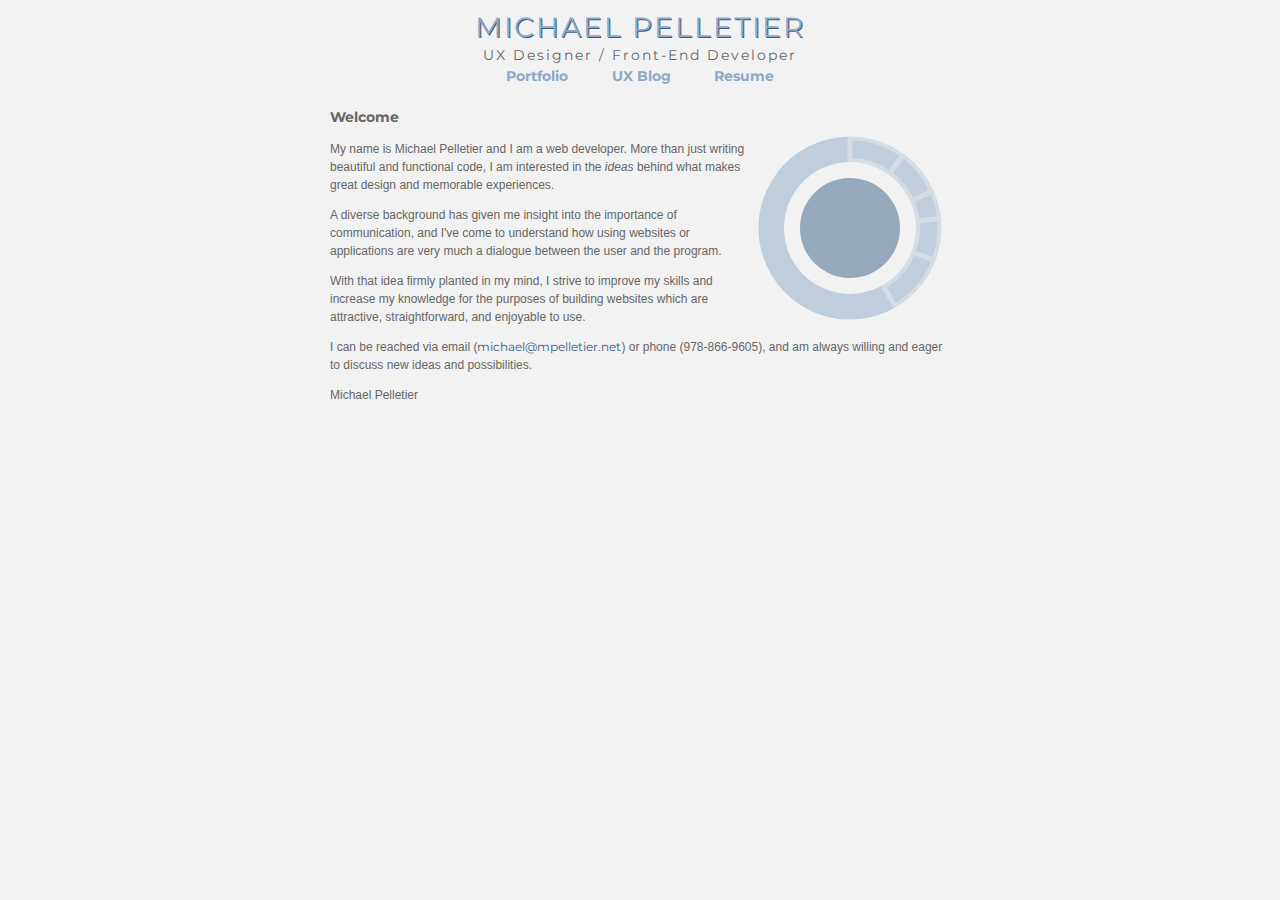
<file: index.html>
<!DOCTYPE html PUBLIC "-//W3C//DTD XHTML 1.0 Strict//EN" "http://www.w3.org/TR/xhtml1/DTD/xhtml1-strict.dtd">
<html xmlns="http://www.w3.org/1999/xhtml" ng-app="portfolio_app">
  <head>
    <meta name="keywords" content="" />
    <meta name="description" content="" />
    <meta http-equiv="content-type" content="text/html; charset=utf-8" />

    <script type="text/javascript" src="lib/jquery-2.1.0.min.js"></script>
    <script type="text/javascript" src="lib/angular.min.js"></script>

    <title>Portfolio of Michael Pelletier</title>
   
    <link href="css/base.css" rel="stylesheet" type="text/css" media="screen" />
    <link href="css/blog.css" rel="stylesheet" type="text/css" media="screen" />
    <link href="css/portfolio.css" rel="stylesheet" type="text/css" media="screen" />
    <link href="css/resume.css" rel="stylesheet" type="text/css" media="screen" />
  </head>
  <body ng-controller="MainController">

    <div class="fixed-header" ng-show="scrollPercent > 6" ng-cloak>
      <div class="header-inner">
        <div class="logo">
          <a href="#/home" class="mont-header-blue">MPelletier</a>
        </div>
        <div class="current-page">
          <div class="bar"></div>
          <div class="page-title mont-header-dark" ng-bind="title"></div>
        </div>
        <div class="fixed-nav">
          <a href="#/portfolio">Portfolio</a>
          <a href="#/blog">UX Blog</a>
          <a href="#/resume">Resume</a>
        </div>
      </div>
    </div>

    <div id="page-wrapper">
      <div id="header">
        <h1><a href="#/home" class="mont-header-blue header">Michael Pelletier</a></h1>
        <div class="mont-header-dark description">UX Designer / Front-End Developer</div>
        <ul id="navigation">
          <li ng-class="getRoute('portfolio')"><a href="#/portfolio">Portfolio</a></li>
          <li ng-class="getRoute('blog')"><a href="#/blog">UX Blog</a></li>
          <li ng-class="getRoute('resume')"><a href="#/resume">Resume</a></li>
        </ul>
      </div>
      <div id="page-content">
        <div ng-view autoscroll="true"></div>
      </div>
    </div>
    <script type="text/javascript" src="lib/angular-route.min.js"></script>
    <script type="text/javascript" src="lib/angular-resource.min.js"></script>
    <script type="text/javascript" src="lib/angular-sanitize.min.js"></script>
    <script type="text/javascript" src="lib/angular-animate.min.js"></script>
    <script type="text/javascript" src="js/bootstrap.js"></script>
    <script type="text/javascript" src="js/controllers.js"></script>
    <script type="text/javascript" src="js/slideshow.js"></script>
    <script type="text/javascript" src="js/chart.js"></script>

  </body>
</html>
</file>
<file: css/base.css>
@import url(http://fonts.googleapis.com/css?family=Montserrat:400);
@import url(http://fonts.googleapis.com/css?family=Montserrat:700);
@import url(http://fonts.googleapis.com/css?family=Lora:400);
@import url(http://fonts.googleapis.com/css?family=Ubuntu:400);

html {
  font-size: 100%;
  overflow-y: scroll;
  -webkit-text-size-adjust: 100%;
  -ms-text-size-adjust: 100%;
}

body {
  background: #F2F2F2;
  font-size: 14px;
  line-height: 1.5;
  margin: 0;
}

a {
  color: #385D86;
  cursor: pointer;
  font-family: "Montserrat";
  font-weight: normal;
  position: relative;
  text-decoration: none;
}

blockquote {
  border-left: 5px solid #91ADB0;
  font-size: 14px;
  font-style: italic;
  margin: 10px 0px 10px 15px;
  padding: 0px 0px 0px 10px;
}

/* Page Structure */
#page-wrapper {
  margin: 0 auto;
  padding: 10px;
  width: 800px;
}

/* Page Header */
#header {
  margin-bottom: 20px;
  text-align: center;
}

/* Navigation */
#navigation {
  margin: 0px;
  padding: 0px;
}

#navigation li {
  display: inline-block;
  list-style-type: none;
}

#navigation li a {
  color: #8EA8C5;
  display: inline-block;
  font-weight: bold;
  margin: 0px 20px;
}

#navigation li.active a {
  color: #385D86;
}

.hidden_helper {
  display: none;
}


/* =====================================
              FONT STYLES 
   ===================================== */


h1 {
  font-size: 18px;
  font-weight: bold;
  margin: 0px;
  padding: 0px;
}

h2 {
  font-size: 16px;
  font-weight: bold;
  line-height: 16px;
  padding: 10px 0px 0px 0px;
}

h3 {
  font-size: 14px;
  font-weight: bold;
  margin: 0px;
}

.mont-header-dark {
  color: #666666;
  font-family: "Montserrat";
  font-size: 14px;
  font-weight: bold;
}

.mont-header-blue {
  color: #385D86;
  font-family: "Montserrat";
  font-size: 14px;
  font-weight: normal;
}

.content {
  color: #666666;
  font-family: arial, tahoma;
  font-size: 12px;
  font-weight: normal;
}

.lora-snippet {
  color: #666666;
  font-family: "Lora";
  font-size: 14px;
  font-weight: normal;
}

.ital-text {
  color: #999999;
  font-family: arial, tahoma;
  font-size: 12px;
  font-style: italic;
  font-weight: normal;
}

.small {
  font-size: 12px;
}

.header {
  color: #8EA8C5;
  font-size: 28px;
  letter-spacing: 2px;
  line-height: 34px;
  margin: 0px;
  padding: 0px;
  text-shadow: 1px 1px 0px #385D86;
  text-transform: uppercase;
}

.description {
  font-weight: normal;
  letter-spacing: 2px;
}

/* =====================================
              FIXED HEADER 
   ===================================== */

.fixed-header {
  background: #F2F2F2;
  border-bottom: 1px solid #CCC;
  left: 0px;
  position: fixed;
  top: 0px;
  width: 100%;
  z-index: 1000;
  box-shadow: 0 0 10px rgba(0,0,0,0.1)
}

.header-inner {
  height: 30px;
  margin: 0 auto;
  padding: 0px 10px;
  width: 800px;
}

.logo {
  display: inline-block;
  float: left;
  height: 25px;
  padding: 5px 8px 0px 8px;
  vertical-align: top;
}

.current-page {
  border-left: 1px solid #95A7BC;
  border-right: 1px solid #95A7BC;
  display: inline-block;
  position: relative;
  width: 500px;
}

.page-title {
  left: 5px;
  position: absolute;
  top: 5px;
}

.fixed-nav {
  display: inline-block;
  float: right;
  height: 25px;
  padding: 5px 5px 0px 5px;
  vertical-align: top;
  width: 190px;
}

.fixed-nav a {
  font-family: "Montserrat";
  font-size: 12px;
  font-weight: normal;
  margin: 0px 5px; 
}

.bar {
  background-color: #C0CDDB;
  height: 30px;
  opacity: 0.3;
  width: 0px;
}


/* =====================================
            LOADING SPINNER 
   ===================================== */


.loading-spinner {
  margin: 100px auto 0;
  opacity: 0.5;
  text-align: center;
  width: 70px;
}

.loading-spinner > div {
  background-color: #385D86;
  border-radius: 100%;
  display: inline-block;
  height: 18px;
  width: 18px;
  -webkit-animation: bouncedelay 1.4s infinite ease-in-out;
  animation: bouncedelay 1.4s infinite ease-in-out;
  -webkit-animation-fill-mode: both;
  animation-fill-mode: both;
}

.loading-spinner .bounce1 {
  -webkit-animation-delay: -0.32s;
  animation-delay: -0.32s;
}

.loading-spinner .bounce2 {
  -webkit-animation-delay: -0.16s;
  animation-delay: -0.16s;
}

@-webkit-keyframes bouncedelay {
  0%, 80%, 100% { -webkit-transform: scale(0.0) }
  40% { -webkit-transform: scale(1.0) }
}

@keyframes bouncedelay {
  0%, 80%, 100% { 
    transform: scale(0.0);
    -webkit-transform: scale(0.0);
  } 40% { 
    transform: scale(1.0);
    -webkit-transform: scale(1.0);
  }
}


/* =====================================
              IMAGE SLIDER   
   ===================================== */

.nav {
  margin-bottom: 5px;
}

.slider {
  margin: 20px auto;
  display: block;
  position: relative;
  width: 800px;
  height: 450px;
}

.slider.pretty_okc1   { height: 500px; width: 620px; }
.slider.pretty_okc2   { height: 545px; width: 620px; }
.slider.slide_kate    { height: 685px; width: 500px; }
.slider.slide_keenan  { height: 420px; width: 680px; }

.slider.slide_keenan .slide img,
.slider.pretty_okc1 .slide img,
.slider.pretty_okc2 .slide img {
  width: 620px;
}

.focused_project .slider {
  margin-top: 0px;
}

.slider-nav {
  font-weight: normal;
  font-size: 12px;
  margin: 0px 5px;
}

.slider-nav.prev {
  margin-left: 0px;
}

.slider .dot {
  background: #8EA8C5;
  border-radius: 10px;
  display: inline-block;
  height: 8px;
  margin: 6px 3px 0px 3px;
  opacity: 0.5;
  vertical-align: top;
  width: 8px;
}

.slider .dot.current {
  background: #385D86;  
}

.slide {
  position: absolute;
  top:20px;
  left:0;
  box-shadow: 0px 0px 15px #999;
}

.slide-description {
  background: #FFF;
  font-family: "Montserrat";
  font-size: 12px;
  padding: 5px;
}

/* Animations */
.slide.ng-hide-add, .slide.ng-hide-remove {
  -webkit-transition:all linear 0.5s;
  -moz-transition:all linear 0.5s;
  -o-transition:all linear 0.5s;
  transition:all linear 0.5s;
  display:block!important;
}
 
.slide.ng-hide-add.ng-hide-add-active,.slide.ng-hide-remove {
  opacity:0;
}
 
.slide.ng-hide-add,.slide.ng-hide-remove.ng-hide-remove-active {
  opacity:1;
}


/* General Homepage */

.home {
  margin: 0 auto;
  width: 620px;
}

.content.thin {
  width: 415px;
}


/* =====================================
              PIE GRAPH DONUT   
   ===================================== */

.donut {
  float: right;
  height: 200px;
  position: relative;
  width: 200px;
}

.inner-circle {
  background: #385D86;
  border-radius: 100px;
  height: 100px;
  left: 50px;
  opacity: 0.5;
  position: absolute;
  top: 50px;
  width: 100px;
}


.chart {
  width: 200px;
  height: 200px;
}

.doughnutTip {
  color: #666666;
  font-family: "Montserrat";
  font-size: 14px;
  font-weight: bold;
  position: absolute;
  min-width: 30px;
  max-width: 300px;
  padding: 5px 15px;
  border-radius: 1px;
  background: rgba(255,255,255,.7);
  text-transform: uppercase;
  text-align: center;
  line-height: 1.3;
  letter-spacing: .06em;
  box-shadow: 0 1px 3px rgba(0,0,0,0.5); 
  pointer-events: none;
}

.doughnutSummary,
.doughnutSummaryTitle,
.doughnutSummaryNumber {
  display: none;
}

.chart path {
  fill: #C0CDDB;
  stroke-width: 5px;
  stroke: #f2f2f2;
}

.chart path:hover {
  fill: #95A7BC ;
}
</file>
<file: css/blog.css>
/* =====================================
                  BLOG 
   ===================================== */

.post-container {
  display: inline-block;
  margin-top: 16px;
  width: 620px;
}

.post {
  margin: 0 auto;
  width: 710px;
}

.blog-content {
  margin: 16px 0px;
}

/* Date Stuff */
.date-object {
  background: #F2F2F2;
  display: inline-block;
  height: 76px;
  margin-right: 10px;
  position: relative;
  vertical-align: top;
  width: 76px;
}

.date-ring {
  background: #8EA8C5;
  border-radius: 50px;
  height: 76px;
  opacity: 0.5;
  width: 76px;
}

.date-clear {
  background: #F2F2F0;
  border-radius: 50px;
  height: 68px;
  left: 4px;
  position: absolute;
  top: 4px;
  width: 68px;
}

.date-object-inner {
  background: #385D86;
  border-radius: 50px;
  color: #FFF;
  font-family: arial, tahoma;
  height: 60px;
  left: 8px;
  opacity: 0.5;
  position: absolute;
  text-align: center;
  top: 8px;
  width: 60px;
}

.date {
  font-family: arial, tahoma;
  font-size: 20px;
  height: 18px;
  left: 8px;
  line-height: 20px;
  position: absolute;
  text-align: center;
  top: 13px;
  width: 60px;
}

.mont {
  font-family: arial, tahoma;
  font-size: 10px;
  height: 13px;
  left: 8px;
  position: absolute;
  text-align: center;
  top: 32px;
  width: 60px;


}

.year {
  font-family: arial, tahoma;
  font-size: 12px;
  left: 8px;
  position: absolute;
  text-align: center;
  top: 45px;
  width: 60px;
}
</file>
<file: css/portfolio.css>
/* =====================================
                PROJECTS 
   ===================================== */

.portfolio {
  padding-top: 20px;
  text-align: center;
}


.portfolio-item {
  margin-bottom: 30px;
  position: relative;
}

.portfolio-circle {
  border-radius: 150px;
  display: inline-block;
  height: 200px;
  margin: 0px 15px;
  overflow: hidden;
  position: relative;
  width: 200px;
}

.portfolio-outer {
  background: #8EA8C5;
  height: 200px;
  opacity: 0.5;
  position: relative;
  width: 200px;
}

.portfolio-inner {
  background: #385D86;
  border-radius: 150px;
  height: 180px;
  left: 10px;
  overflow: hidden;
  position: absolute;
  top: 10px;
  width: 180px;
}

.portfolio-image {
  height: 180px;
  position: absolute;
  width: 180px;
}

.portfolio-link {
  display: block;
  height: 180px;
  position: relative;
  width: 180px;
}

.portfolio-image img {
  height: 180px;
  position: absolute;
}

img.keenan  { left:    0px; }
img.chummer { left:    0px; }
img.tree    { right: -14px; }
img.kate    { left: -128px; }

.portfolio-snippet {
  display: inline-block;
  margin: 50px 0px 0px 20px;
  text-align: left;
  vertical-align: top;
  width: 400px;
}

/* =====================================
              PROJECT DETAIL
   ===================================== */

.project {
  margin: 0 auto;
  width: 620px;
}

.small {
  display: inline-block;
  margin-top: 20px;
}
</file>
<file: css/resume.css>
/* =====================================
              RESUME TIMELINE   
   ===================================== */

/* Positioning for Containers */
.resume-timeline {
  display: table-row;
  position: relative;
}

.company-info {
  display: inline-block;
  padding-top: 5px;
  text-align: right;
  vertical-align: top;
  width: 160px;
}

.job-description {
  display: inline-block;
  margin-bottom: 30px;
  min-height: 170px;
  padding-top: 5px;
  text-align: left;
  vertical-align: top;
  width: 500px;
}

.content ul {
  padding-left: 20px;
}

/* Circles */
.timeline {
  background: #8EA8C5;
  display: inline-block;
  height: 100%;
  margin: 0px 25px;
  opacity: 0.5;
  position: relative;
  vertical-align: top;
  width: 4px;
}

.circle-clear {
  background: #F2F2F2;
  height: 27px;
  left: -12px;
  position: absolute;
  width: 27px;
}

.outercircle {
  background: #8EA8C5;
  border-radius: 50px;
  height: 28px;
  width: 28px;
}

.circle {
  background: #F2F2F0;
  border-radius: 50px;
  height: 20px;
  left: 4px;
  position: absolute;
  top: 4px;
  width: 20px;
}

.line {
  background: #8EA8C5;
  height: 170px;
  margin: 0 auto;
  opacity: 0.5;
  text-align: center;
  width: 4px;
}

.innercircle {
  background: #385D86;
  border-radius:50px;
  height: 12px;
  left: 8px;
  position: absolute;
  top: 8px;
  width: 12px;
}

/* Final Bit */
.timeline-container .resume-timeline:last-child .timeline {
  background: transparent;
}

/* =====================================
                  SKILLS   
   ===================================== */

.skill-category {
  display: inline-block;
  margin: 0px 28px;
  vertical-align: top;
  width: 140px;
}

.skill-name {
  display: inline-block;
  font-size: 12px;
  margin-top: 10px;
}

.skill-rank {
  border-radius: 50px;
  display: inline-block;
  opacity: 0.5;
  height: 12px;
  margin: 0px 3px;
  width: 12px;
}

.skill-rank.inactive  { background: #8EA8C5; }
.skill-rank.active    { background: #385D86; }


/* =====================================
                 HR DIVIDER 
   ===================================== */

.hr {
  height: 25px;
  line-height: 25px;
  position: relative;
  margin: 0;
  padding: 30px 0;
}

.hr .separator {
  background: #C9C64C;
  height: 3px;
  width: 70px;
  position: absolute;
  top: 50%;
  left: 0;
  margin-top: -1px;
  z-index: 5;
}

.hr .border {
  border-top: 1px solid #CCC;
  position: absolute;
  top: 50%;
  width: 100%;
}

/* =====================================
              SUMMARY / CONTACT   
   ===================================== */

.summary-container {
  text-align: center;
}

.summary-container .summary {
  display: inline-block;
  text-align: left;
  vertical-align: top;
  width: 450px;
}

.summary-container .contact {
  display: inline-block;
  text-align: left;
  vertical-align: top;
  width: 150px;
}

.summary-container ul {
  list-style-position: inside;
  margin: 10px 0px;
  padding-left: 10px;
}

.summary-container li {
  margin-bottom: 5px;
}
</file>
